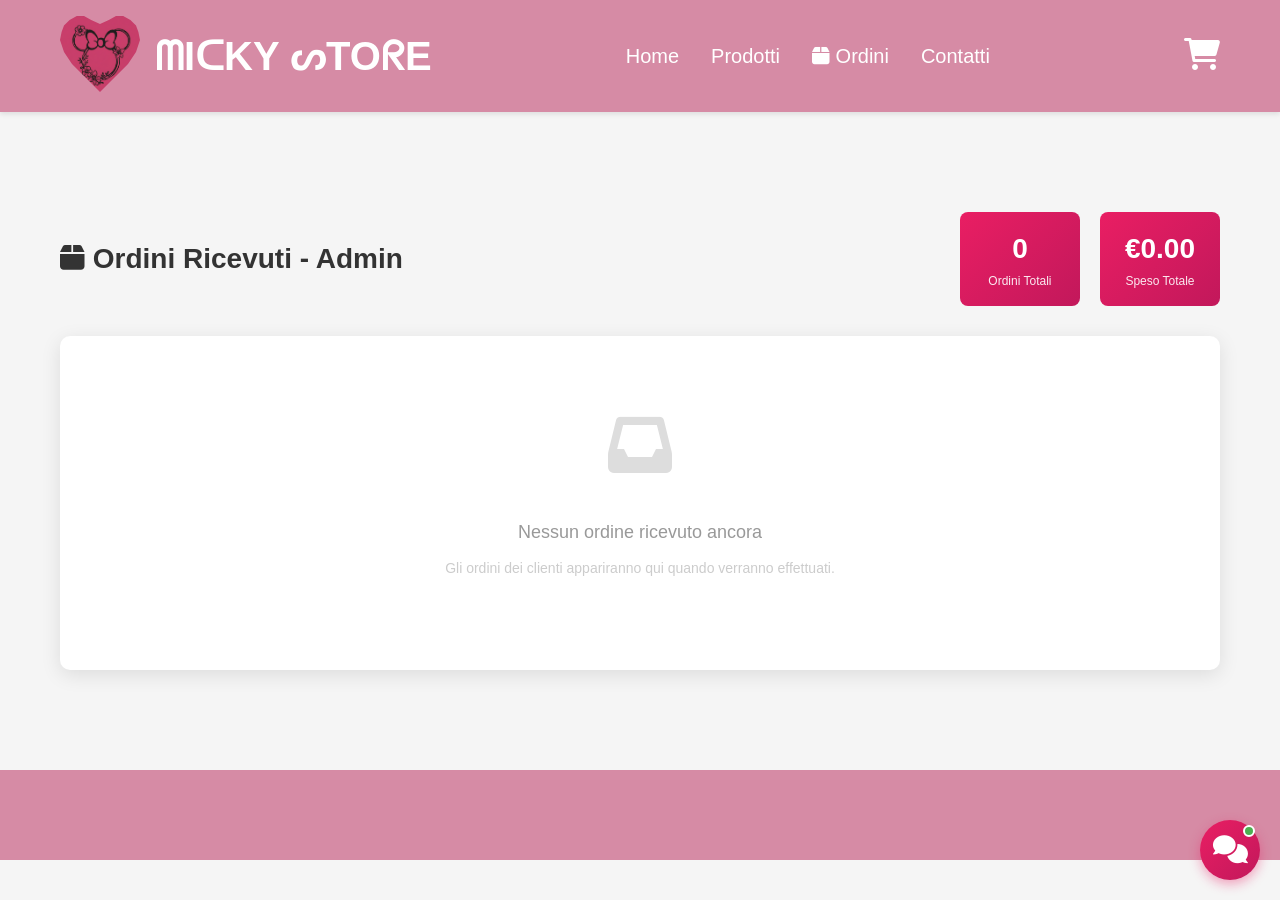
<file: ordini-admin.html>
<!DOCTYPE html>
<html lang="it">

<head>
    <meta charset="UTF-8">
    <meta name="viewport" content="width=device-width, initial-scale=1.0">
    <title>Ordini Ricevuti - Admin - ᗰIᑕKY ᔕTOᖇE</title>
    <link rel="stylesheet" href="styles.css">
    <link rel="stylesheet" href="chat.css">
    <link rel="stylesheet" href="https://cdnjs.cloudflare.com/ajax/libs/font-awesome/6.0.0/css/all.min.css">
    <style>
        .orders-container {
            max-width: 1200px;
            margin: 0 auto;
            padding: 40px 20px;
        }

        .orders-header {
            display: flex;
            justify-content: space-between;
            align-items: center;
            margin-bottom: 30px;
        }

        .orders-header h2 {
            font-size: 28px;
            color: #333;
        }

        .orders-stats {
            display: flex;
            gap: 20px;
        }

        .stat-card {
            background: linear-gradient(135deg, #e91e63 0%, #c2185b 100%);
            color: white;
            padding: 15px 25px;
            border-radius: 8px;
            text-align: center;
            min-width: 120px;
        }

        .stat-card .number {
            font-size: 28px;
            font-weight: bold;
        }

        .stat-card .label {
            font-size: 12px;
            opacity: 0.9;
        }

        .orders-list {
            display: grid;
            gap: 20px;
        }

        .order-card {
            background: white;
            border-radius: 10px;
            box-shadow: 0 5px 20px rgba(0, 0, 0, 0.1);
            padding: 25px;
            transition: all 0.3s ease;
        }

        .order-card:hover {
            transform: translateY(-3px);
            box-shadow: 0 10px 30px rgba(0, 0, 0, 0.15);
        }

        .order-header {
            display: grid;
            grid-template-columns: 1fr 1fr 1fr 1fr;
            gap: 20px;
            margin-bottom: 20px;
            padding-bottom: 20px;
            border-bottom: 2px solid #f0f0f0;
        }

        .order-info {
            display: flex;
            flex-direction: column;
            gap: 5px;
        }

        .order-label {
            font-size: 12px;
            color: #999;
            text-transform: uppercase;
            letter-spacing: 0.5px;
            font-weight: bold;
        }

        .order-value {
            font-size: 16px;
            color: #333;
            font-weight: 600;
        }

        .order-number {
            color: #e91e63;
            font-size: 18px;
        }

        .order-products {
            margin-bottom: 20px;
        }

        .order-products h4 {
            color: #333;
            margin-bottom: 15px;
            font-size: 14px;
            text-transform: uppercase;
            letter-spacing: 0.5px;
        }

        .product-item {
            display: flex;
            justify-content: space-between;
            align-items: center;
            padding: 10px 0;
            border-bottom: 1px solid #f0f0f0;
            font-size: 14px;
        }

        .product-item:last-child {
            border-bottom: none;
        }

        .product-name {
            color: #333;
        }

        .product-price {
            color: #e91e63;
            font-weight: bold;
        }

        .order-footer {
            display: grid;
            grid-template-columns: 1fr auto;
            gap: 20px;
            align-items: center;
        }

        .shipping-address {
            font-size: 13px;
            color: #666;
            line-height: 1.6;
        }

        .shipping-address strong {
            color: #333;
            display: block;
            margin-bottom: 5px;
        }

        .order-total {
            text-align: right;
        }

        .total-label {
            font-size: 12px;
            color: #999;
            text-transform: uppercase;
            letter-spacing: 0.5px;
            font-weight: bold;
        }

        .total-amount {
            font-size: 28px;
            color: #e91e63;
            font-weight: bold;
            margin-top: 5px;
        }

        .empty-state {
            text-align: center;
            padding: 60px 20px;
            background: white;
            border-radius: 10px;
            box-shadow: 0 5px 20px rgba(0, 0, 0, 0.1);
        }

        .empty-icon {
            font-size: 64px;
            color: #ddd;
            margin-bottom: 20px;
        }

        .empty-text {
            color: #999;
            font-size: 18px;
            margin-bottom: 10px;
        }

        .empty-subtext {
            color: #ccc;
            font-size: 14px;
            margin-bottom: 30px;
        }

        .btn-shop {
            display: inline-block;
            background: linear-gradient(135deg, #e91e63 0%, #c2185b 100%);
            color: white;
            padding: 12px 30px;
            border-radius: 8px;
            text-decoration: none;
            font-weight: bold;
            transition: all 0.3s ease;
        }

        .btn-shop:hover {
            transform: translateY(-2px);
            box-shadow: 0 8px 20px rgba(233, 30, 99, 0.3);
        }

        .order-actions {
            display: flex;
            gap: 10px;
            margin-top: 15px;
            padding-top: 15px;
            border-top: 1px solid #f0f0f0;
        }

        .btn-delete {
            background: #f44336;
            color: white;
            border: none;
            padding: 10px 20px;
            border-radius: 6px;
            cursor: pointer;
            font-size: 13px;
            font-weight: bold;
            display: inline-flex;
            align-items: center;
            gap: 8px;
            transition: all 0.3s ease;
        }

        .btn-copy {
            background: #2196f3;
            color: white;
            border: none;
            padding: 6px 12px;
            border-radius: 4px;
            cursor: pointer;
            font-size: 12px;
            font-weight: bold;
            display: inline-flex;
            align-items: center;
            gap: 5px;
            transition: all 0.3s ease;
        }

        .btn-copy:hover {
            background: #1976d2;
            transform: translateY(-1px);
        }

        .payment-badge {
            display: inline-block;
            padding: 5px 12px;
            border-radius: 6px;
            font-size: 12px;
            font-weight: bold;
            text-transform: uppercase;
        }

        .payment-badge.visa {
            background: #1434CB20;
            color: #1434CB;
        }

        .payment-badge.mastercard {
            background: #EB001B20;
            color: #EB001B;
        }

        .payment-badge.paypal {
            background: #00457C20;
            color: #00457C;
        }

        @media (max-width: 768px) {
            .order-header {
                grid-template-columns: 1fr;
            }

            .order-footer {
                grid-template-columns: 1fr;
            }

            .orders-stats {
                flex-direction: column;
                width: 100%;
            }

            .stat-card {
                width: 100%;
            }
        }
    </style>
</head>

<body>
    <!-- Header e Navigazione -->
    <header>
        <nav class="navbar">
            <div class="container">
                <div class="logo">
                    <img src="1768777026909.jpg" alt="Logo ᗰIᑕKY ᔕTOᖇE" class="logo-img">
                    <h1 class="store-name">ᗰIᑕKY ᔕTOᖇE</h1>
                </div>
                <ul class="nav-menu">
                    <li><a href="index.html">Home</a></li>
                    <li><a href="prodotti.html">Prodotti</a></li>
                    <li><a href="ordini-admin.html" class="active"><i class="fas fa-box"></i> Ordini</a></li>
                    <li><a href="index.html#contatti">Contatti</a></li>
                </ul>
                <div class="cart-icon">
                    <a href="carrello.html">
                        <i class="fas fa-shopping-cart"></i>
                        <span id="cart-count" class="cart-count">0</span>
                    </a>
                </div>
            </div>
        </nav>
    </header>

    <!-- Ordini -->
    <section class="cart-section">
        <div class="orders-container">
            <div class="orders-header">
                <h2><i class="fas fa-box"></i> Ordini Ricevuti - Admin</h2>
                <div class="orders-stats">
                    <div class="stat-card">
                        <div class="number" id="total-orders">0</div>
                        <div class="label">Ordini Totali</div>
                    </div>
                    <div class="stat-card">
                        <div class="number" id="total-spent">€0</div>
                        <div class="label">Speso Totale</div>
                    </div>
                </div>
            </div>

            <div class="orders-list" id="orders-list">
                <!-- Gli ordini verranno caricati qui -->
            </div>
        </div>
    </section>

    <!-- Footer -->
    <footer>
        <!-- Footer copyright rimosso su richiesta -->
        </div>
    </footer>

    <script src="script.js"></script>
    <script src="chat.js?v=3"></script>
    <script>
        function loadOrders() {
            const orders = JSON.parse(localStorage.getItem('orders') || '[]');
            const ordersList = document.getElementById('orders-list');
            const totalOrdersEl = document.getElementById('total-orders');
            const totalSpentEl = document.getElementById('total-spent');

            totalOrdersEl.textContent = orders.length;

            if (orders.length === 0) {
                ordersList.innerHTML = `
                    <div class="empty-state">
                        <div class="empty-icon">
                            <i class="fas fa-inbox"></i>
                        </div>
                        <div class="empty-text">Nessun ordine ricevuto ancora</div>
                        <div class="empty-subtext">Gli ordini dei clienti appariranno qui quando verranno effettuati.</div>
                    </div>
                `;
                totalSpentEl.textContent = '€0.00';
                return;
            }

            let totalSpent = 0;
            let html = '';

            // Ordina ordini dal più recente al più vecchio
            const sortedOrders = [...orders].reverse();

            sortedOrders.forEach((order, index) => {
                const orderTotal = order.cart.reduce((sum, item) => sum + (item.price * item.quantity), 0) + 4.99;
                totalSpent += orderTotal;

                let productsHTML = '';
                order.cart.forEach(item => {
                    productsHTML += `
                        <div class="product-item">
                            <span class="product-name">${item.name} <strong>x${item.quantity}</strong></span>
                            <span class="product-price">€${(item.price * item.quantity).toFixed(2)}</span>
                        </div>
                    `;
                });

                const paymentClass = order.paymentMethod.toLowerCase().replace(' ', '');
                const paymentLabel = order.paymentMethod === 'visa' ? 'Visa' :
                    order.paymentMethod === 'mastercard' ? 'Mastercard' :
                        order.paymentMethod === 'paypal' ? 'PayPal' : order.paymentMethod;

                html += `
                    <div class="order-card">
                        <div class="order-header">
                            <div class="order-info">
                                <span class="order-label">Numero Ordine</span>
                                <span class="order-value order-number">#${Date.now() + index}</span>
                            </div>
                            <div class="order-info">
                                <span class="order-label">Data</span>
                                <span class="order-value">${order.timestamp}</span>
                            </div>
                            <div class="order-info">
                                <span class="order-label">Metodo di Pagamento</span>
                                <span class="order-value">
                                    <span class="payment-badge ${paymentClass}">${paymentLabel}</span>
                                </span>
                            </div>
                            <div class="order-info">
                                <span class="order-label">Stato</span>
                                <span class="order-value"><i class="fas fa-check-circle"></i> Confermato</span>
                            </div>
                        </div>

                        <div class="order-products">
                            <h4><i class="fas fa-shopping-bag"></i> Prodotti</h4>
                            ${productsHTML}
                        </div>

                        <div class="order-footer">
                            <div class="shipping-address">
                                <div style="display: flex; justify-content: space-between; align-items: center; margin-bottom: 10px;">
                                    <strong><i class="fas fa-map-marker-alt"></i> Indirizzo di Spedizione</strong>
                                    <button class="btn-copy" onclick="copyAddress('${order.fullName}', '${order.address}', '${order.city}', '${order.postalCode}', '${order.country}')">
                                        <i class="fas fa-copy"></i> Copia
                                    </button>
                                </div>
                                ${order.fullName}<br>
                                ${order.address}<br>
                                ${order.city} ${order.postalCode}<br>
                                ${order.country}<br>
                                <strong style="margin-top: 10px; display: block;">Contatti</strong>
                                Email: ${order.email}<br>
                                Telefono: ${order.phone}
                                <div class="order-actions">
                                    <button class="btn-delete" onclick="deleteOrder(${orders.length - 1 - index})">
                                        <i class="fas fa-trash"></i> Cancella Ordine
                                    </button>
                                </div>
                            </div>
                            <div class="order-total">
                                <div class="total-label">Totale Ordine</div>
                                <div class="total-amount">€${orderTotal.toFixed(2)}</div>
                            </div>
                        </div>
                    </div>
                `;
            });

            ordersList.innerHTML = html;
            totalSpentEl.textContent = '€' + totalSpent.toFixed(2);
        }

        function deleteOrder(index) {
            if (confirm('Sei sicuro di voler cancellare questo ordine? Questa azione non può essere annullata.')) {
                const orders = JSON.parse(localStorage.getItem('orders') || '[]');
                orders.splice(index, 1);
                localStorage.setItem('orders', JSON.stringify(orders));
                loadOrders();
            }
        }

        function copyAddress(fullName, address, city, postalCode, country) {
            const fullAddress = `${fullName}\n${address}\n${city} ${postalCode}\n${country}`;
            navigator.clipboard.writeText(fullAddress).then(() => {
                alert('Indirizzo copiato negli appunti!');
            }).catch(err => {
                console.error('Errore nel copiare:', err);
                // Fallback per browser vecchi
                const textArea = document.createElement('textarea');
                textArea.value = fullAddress;
                document.body.appendChild(textArea);
                textArea.select();
                document.execCommand('copy');
                document.body.removeChild(textArea);
                alert('Indirizzo copiato negli appunti!');
            });
        }

        // Carica ordini al caricamento della pagina
        document.addEventListener('DOMContentLoaded', loadOrders);
    </script>
</body>

</html>
</file>
<file: styles.css>
/* Allinea prefisso e telefono nella registrazione */
.phone-row {
    display: flex;
    gap: 0.5rem;
    align-items: center;
    margin-bottom: 0.7rem;
}

/* Modal Login */
.modal {
    display: none;
    position: fixed;
    z-index: 3000;
    left: 0;
    top: 0;
    width: 100vw;
    height: 100vh;
    background: rgba(0, 0, 0, 0.35);
    align-items: center;
    justify-content: center;
}

/* Mostra il modal solo quando ha la classe active */
.modal.active {
    display: flex !important;
    z-index: 3000;
}

.modal-content {
    background: #fff;
    padding: 2.5rem 2rem 2rem 2rem;
    border-radius: 12px;
    box-shadow: 0 4px 32px rgba(0, 0, 0, 0.18);
    min-width: 320px;
    max-width: 90vw;
    position: relative;
    display: flex;
    flex-direction: column;
    gap: 1.1rem;
}

.modal-content h2 {
    color: #e1007b;
    margin-bottom: 0.5rem;
    font-size: 1.5rem;
    text-align: center;
}

.modal-content label {
    font-weight: 500;
    margin-bottom: 0.2rem;
}

.modal-content input[type="text"],
.modal-content input[type="password"],
.modal-content input[type="email"],
.modal-content input[type="tel"] {
    width: 100%;
    padding: 0.5rem 0.7rem;
    border: 1px solid #e7b2c7;
    border-radius: 5px;
    margin-bottom: 0.7rem;
    font-size: 1rem;
}

.remember-row {
    display: flex;
    align-items: center;
    gap: 0.5rem;
    margin-bottom: 1rem;
}

.create-account-row {
    text-align: center;
    margin-top: 0.5rem;
    font-size: 0.98rem;
}

.create-account-row a {
    color: #e1007b;
    text-decoration: underline;
    margin-left: 0.3rem;
}

.close-modal {
    position: absolute;
    top: 10px;
    right: 18px;
    font-size: 1.5rem;
    color: #e1007b;
    cursor: pointer;
    font-weight: bold;
}

/* Login absolute right */
.login-absolute {
    position: fixed;
    right: 0;
    top: 24px;
    height: 64px;
    display: flex;
    align-items: center;
    padding-right: 18px;
    z-index: 2000;
}

.navbar .container {
    position: relative;
}

/* Cart, Wishlist, Login icons container */
.cart-wishlist-login {
    display: flex;
    align-items: center;
    gap: 18px;
}

/* Login widget styles */
.cart-link {
    position: relative;
    color: #e1007b;
    font-size: 2.5rem;
    text-decoration: none;
    transition: color 0.3s;
}

.cart-link:hover {
    color: #e1007b;
}

.wishlist-link {
    color: #e1007b;
    font-size: 2.5rem;
    text-decoration: none;
    transition: color 0.3s;
}

.wishlist-link:hover {
    color: #e1007b;
}

.login-link .fa-user {
    font-size: 1.3rem;
}

.login-text {
    font-size: 1.05rem;
}

/* Cart and Wishlist icons container */
.cart-wishlist {
    display: flex;
    align-items: center;
    gap: 18px;
}

.login-link {
    display: flex;
    align-items: center;
    gap: 6px;
    color: #fff;
    background: #e1007b;
    font-size: 1.15rem;
    text-decoration: none;
    font-weight: 600;
    padding: 2px 14px;
    border-radius: 5px;
    transition: background 0.2s, color 0.2s;
}

.logout-link {
    display: flex;
    align-items: center;
    gap: 6px;
    color: #fff;
    background: #e1007b;
    font-size: 1.15rem;
    text-decoration: none;
    font-weight: 600;
    padding: 2px 14px;
    border-radius: 5px;
    transition: background 0.2s, color 0.2s;
    margin-left: 0;
}

.logout-link:hover {
    background: #d68ba5;
    color: #fff;
}

.login-link:hover {
    background: #e1007b;
    color: #fff;
}

/* Reset e Impostazioni Generali */
* {
    margin: 0;
    padding: 0;
    box-sizing: border-box;
}

body {
    font-family: 'Segoe UI', Tahoma, Geneva, Verdana, sans-serif;
    line-height: 1.6;
    color: #333;
    background-color: #f5f5f5;
}

.container {
    max-width: 1200px;
    margin: 0 auto;
    padding: 0 20px;
}

/* Header e Navigazione */
header {
    background-color: #d68ba5;
    color: white;
    box-shadow: 0 2px 5px rgba(0, 0, 0, 0.1);
    position: sticky;
    top: 0;
    z-index: 1000;
}

.navbar {
    padding: 1rem 0;
}

.navbar .container {
    display: flex;
    justify-content: space-between;
    align-items: center;
}

.logo {
    display: flex;
    align-items: center;
    gap: 15px;
}

.logo-img {
    height: 80px;
    width: 80px;
    object-fit: cover;
    filter: drop-shadow(0 2px 4px rgba(0, 0, 0, 0.2));
    clip-path: polygon(50% 10%,
            61% 5%, 70% 0%, 79% 0%, 88% 5%,
            95% 12%, 98% 20%, 100% 30%,
            95% 45%, 85% 60%, 70% 75%,
            50% 95%,
            30% 75%, 15% 60%, 5% 45%,
            0% 30%, 2% 20%, 5% 12%,
            12% 5%, 21% 0%, 30% 0%, 39% 5%);
}

.store-name {
    color: #fff;
    font-size: 2.5rem;
    font-weight: 700;
    margin: 0;
}

.logo i {
    color: #ff80ab;
}

.nav-menu {
    display: flex;
    list-style: none;
    gap: 2rem;
}

.nav-menu a {
    color: white;
    text-decoration: none;
    font-weight: 500;
    font-size: 1.25rem;
    transition: color 0.3s;
}

.nav-menu a:hover {
    color: #ec407a;
    font-weight: bold;
}

.cart-icon {
    position: relative;
}

.cart-icon a {
    color: white;
    font-size: 2rem;
    position: relative;
    text-decoration: none;
}

.cart-icon a.active {
    color: #ff80ab;
}

.cart-count,
.wishlist-count {
    position: absolute;
    top: -8px;
    right: -8px;
    background-color: #f48fb1;
    color: white;
    border-radius: 50%;
    width: 24px;
    height: 24px;
    display: flex;
    align-items: center;
    justify-content: center;
    font-size: 0.85rem;
    font-weight: bold;
    /* Animation for badge */
    transition: box-shadow 0.2s;
}

/* Pulse animation for cart badge */
.cart-count.pulse,
.cart-count:hover {
    animation: cart-badge-pulse 0.6s;
}

@keyframes cart-badge-pulse {
    0% {
        transform: scale(1);
        box-shadow: 0 0 0 0 rgba(225, 0, 90, 0.7);
    }

    70% {
        transform: scale(1.2);
        box-shadow: 0 0 0 10px rgba(225, 0, 90, 0);
    }

    100% {
        transform: scale(1);
        box-shadow: 0 0 0 0 rgba(225, 0, 90, 0);
    }
}


/* Hero Section */
.hero {
    /* Stronger pink overlay */
    background: linear-gradient(135deg, rgba(243, 207, 224, 0.40) 0%, rgba(243, 207, 224, 0.40) 100%),
        url("sfondo orizzontale p.png") center/cover no-repeat;
    color: white;
    padding: 100px 20px;
    text-align: center;
}

.hero-content h2 {
    font-size: 3rem;
    margin-bottom: 1rem;
}

.hero-content p {
    font-size: 1.3rem;
    margin-bottom: 2rem;
}

/* Bottoni */
.btn {
    display: inline-block;
    padding: 12px 30px;
    text-decoration: none;
    border-radius: 5px;
    font-weight: 600;
    transition: all 0.3s;
    border: none;
    cursor: pointer;
    font-size: 1rem;
}

.btn-primary {
    background-color: #f48fb1;
    color: white;
}

.btn-primary:hover {
    background-color: #d68ba5;
    transform: translateY(-2px);
    box-shadow: 0 5px 15px rgba(233, 30, 99, 0.3);
}

.btn-secondary {
    background-color: #95a5a6;
    color: white;
}

.btn-secondary:hover {
    background-color: #7f8c8d;
}

.btn-block {
    display: block;
    width: 100%;
    margin-bottom: 10px;
}

/* Sezioni */
.section-title {
    text-align: center;
    font-size: 2.5rem;
    margin-bottom: 3rem;
    color: #880e4f;
}

.featured-products,
.products-catalog {
    padding: 60px 20px;
    background-color: #f3cfe0;
}

/* Griglia Prodotti */
.products-grid {
    display: grid;
    grid-template-columns: repeat(auto-fill, minmax(280px, 1fr));
    gap: 30px;
}

.product-card {
    background: #fdeaf2;
    border-radius: 10px;
    overflow: hidden;
    box-shadow: 0 3px 10px rgba(0, 0, 0, 0.1);
    transition: transform 0.3s, box-shadow 0.3s;
}

.product-card:hover {
    transform: translateY(-5px);
    box-shadow: 0 5px 20px rgba(0, 0, 0, 0.15);
}

.product-image {
    width: 100%;
    height: 250px;
    object-fit: cover;
}

.product-info {
    padding: 20px;
}

.product-category {
    color: #7f8c8d;
    font-size: 0.9rem;
    background: #f3cfe0;
    margin-bottom: 5px;
}

.product-name {
    font-size: 1.2rem;
    margin-bottom: 10px;
    color: #880e4f;
}

.product-description {
    color: #7f8c8d;
    font-size: 0.9rem;
    margin-bottom: 15px;
}

.product-footer {
    display: flex;
    justify-content: space-between;
    align-items: center;
}

.product-price {
    font-size: 1.5rem;
    font-weight: bold;
    color: #d68ba5;
}

.btn-add-cart {
    background-color: #f48fb1;
    color: white;
    border: none;
    padding: 10px 20px;
    border-radius: 5px;
    cursor: pointer;
    font-weight: 600;
    transition: background-color 0.3s;
}

.btn-add-cart:hover {
    background-color: #d68ba5;
}

/* Caratteristiche */
.features {
    padding: 60px 20px;
    background-color: #fce4ec;
}

.features-grid {
    display: flex;
    flex-direction: row;
    gap: 30px;
    justify-content: center;
    align-items: stretch;
}

.feature-card {
    text-align: center;
    padding: 30px;
    background: #f3cfe0;
    border-radius: 10px;
    box-shadow: 0 3px 10px rgba(0, 0, 0, 0.1);
}

.feature-card i {
    font-size: 3rem;
    color: #f48fb1;
    margin-bottom: 15px;
}

.feature-card h3 {
    margin-bottom: 10px;
    color: #880e4f;
}

/* Payment Logos */
.payment-logos {
    display: flex;
    gap: 10px;
    justify-content: center;
    align-items: center;
    margin-top: 12px;
}

.payment-logo {
    height: 28px;
    width: auto;
    opacity: 0.9;
    transition: all 0.3s;
}

.payment-logo:hover {
    opacity: 1;
    transform: scale(1.08);
}

/* Filtri */
.filters {
    background-color: #f3cfe0;
    padding: 30px 20px;
    box-shadow: 0 2px 5px rgba(0, 0, 0, 0.1);
}

.filter-bar {
    display: flex;
    gap: 20px;
    flex-wrap: wrap;
    align-items: center;
}

.search-box {
    flex: 1;
    min-width: 200px;
    position: relative;
}

.search-box input {
    width: 100%;
    padding: 12px 40px 12px 15px;
    border: 2px solid #ddd;
    border-radius: 5px;
    font-size: 1rem;
}

.search-box i {
    position: absolute;
    right: 15px;
    top: 50%;
    transform: translateY(-50%);
}

.sort-filter select {
    padding: 12px 15px;
    border: 2px solid #ddd;
    border-radius: 5px;
    font-size: 1rem;
    cursor: pointer;
}

/* Contatti */
.contact {
    padding: 100px 20px 80px 20px;
    background: linear-gradient(180deg, #fdeaf2 80%, #f48fb1 100%);
    border-radius: 30px 30px 0 0;
    margin-bottom: 0;
    box-shadow: 0 8px 32px rgba(243, 207, 224, 0.18);
}

.contact-content {
    display: grid;
    grid-template-columns: repeat(auto-fit, minmax(300px, 1fr));
    gap: 40px;
}

.contact-info .info-item {
    display: flex;
    align-items: center;
    gap: 15px;
    margin-bottom: 20px;
}

.contact-info i {
    font-size: 1.5rem;
    color: #f48fb1;
}

.contact-form {
    display: flex;
    flex-direction: column;
    gap: 15px;
}

.contact-form input,
.contact-form textarea {
    padding: 12px;
    border: 2px solid #ddd;
    border-radius: 5px;
    font-size: 1rem;
    font-family: inherit;
}

/* Carrello */
.cart-section {
    padding: 60px 20px;
    min-height: 60vh;
}

.empty-cart {
    text-align: center;
    padding: 60px 20px;
}

.empty-cart i {
    font-size: 5rem;
    color: #bdc3c7;
    margin-bottom: 20px;
}

.empty-cart h3 {
    font-size: 2rem;
    margin-bottom: 10px;
    color: #2c3e50;
}

.cart-content {
    background: #f3cfe0;
    border-radius: 10px;
    padding: 30px;
    box-shadow: 0 3px 10px rgba(0, 0, 0, 0.1);
}

#cart-items {
    display: grid;
    grid-template-columns: 2fr 1fr;
    gap: 30px;
}

.cart-item {
    display: flex;
    gap: 20px;
    padding: 20px;
    border: 1px solid #ecf0f1;
    border-radius: 10px;
    margin-bottom: 15px;
}

.cart-item-image {
    width: 100px;
    height: 100px;
    object-fit: cover;
    border-radius: 5px;
}

.cart-item-details {
    flex: 1;
}

.cart-item-name {
    font-size: 1.2rem;
    font-weight: 600;
    margin-bottom: 5px;
}

.cart-item-price {
    color: #d68ba5;
    font-weight: 600;
    font-size: 1.1rem;
    margin-bottom: 10px;
}

.cart-item-quantity {
    display: flex;
    align-items: center;
    gap: 10px;
}

.quantity-btn {
    background-color: #f48fb1;
    color: white;
    border: none;
    width: 30px;
    height: 30px;
    border-radius: 5px;
    cursor: pointer;
    font-size: 1rem;
}

.quantity-btn:hover {
    background-color: #d68ba5;
}

.remove-btn {
    background-color: #d68ba5;
    color: white;
    border: none;
    padding: 8px 15px;
    border-radius: 5px;
    cursor: pointer;
    margin-top: 10px;
}

.remove-btn:hover {
    background-color: #880e4f;
}

.cart-summary {
    background-color: #fce4ec;
    padding: 25px;
    border-radius: 10px;
    height: fit-content;
}

.cart-summary h3 {
    margin-bottom: 20px;
    color: #880e4f;
}

.summary-row {
    display: flex;
    justify-content: space-between;
    margin-bottom: 15px;
    font-size: 1.1rem;
}

.summary-row.total {
    border-top: 2px solid #bdc3c7;
    padding-top: 15px;
    font-weight: bold;
    font-size: 1.3rem;
    color: #880e4f;
}

/* Footer */
footer {
    background-color: #d68ba5;
    color: white;
    padding: 40px 20px 50px 20px;
    text-align: center;
    font-size: 1.15rem;
    letter-spacing: 0.5px;
    display: flex;
    flex-direction: column;
    align-items: center;
    justify-content: center;
}

.social-links {
    margin-top: 15px;
}

.social-links a {
    color: white;
    font-size: 1.5rem;
    margin: 0 10px;
    transition: color 0.3s;
}

.social-links a:hover {
    color: #ff80ab;
}

/* Responsive */
@media (max-width: 768px) {
    .navbar .container {
        flex-wrap: wrap;
    }

    .nav-menu {
        flex-direction: column;
        gap: 1rem;
        width: 100%;
        margin-top: 1rem;
    }

    .hero-content h2 {
        font-size: 2rem;
    }

    .hero-content p {
        font-size: 1rem;
    }

    #cart-items {
        grid-template-columns: 1fr;
    }

    .cart-item {
        flex-direction: column;
        text-align: center;
    }

    .cart-item-image {
        width: 100%;
        height: 200px;
    }

}

/* Wishlist Button Styles */
.product-actions {
    display: flex;
    gap: 0.5rem;
    width: 100%;
}

.btn-wishlist {
    background: #e91e63;
    border: none;
    color: white;
    padding: 0.5rem 1rem;
    border-radius: 5px;
    cursor: pointer;
    font-size: 1rem;
    transition: background 0.3s ease;
    display: flex;
    align-items: center;
    justify-content: center;
}

.btn-wishlist:hover {
    background: #c2185b;
}

.btn-add-cart {
    flex: 1;
}

.wishlist-count {
    position: absolute;
    top: -8px;
    right: -8px;
    background-color: #e91e63;
    color: white;
    border-radius: 50%;
    width: 24px;
    height: 24px;
    display: flex;
    align-items: center;
    justify-content: center;
    font-size: 0.85rem;
    font-weight: bold;
    transition: box-shadow 0.2s;
}

/* Wishlist Modal Styles */
.wishlist-modal {
    display: none;
    position: fixed;
    z-index: 3000;
    left: 0;
    top: 0;
    width: 100vw;
    height: 100vh;
    background: rgba(0, 0, 0, 0.35);
    align-items: center;
    justify-content: center;
}

.wishlist-modal.active {
    display: flex !important;
}

.wishlist-modal-content {
    background: #fff;
    border-radius: 12px;
    box-shadow: 0 4px 32px rgba(0, 0, 0, 0.18);
    width: 90%;
    max-width: 600px;
    max-height: 80vh;
    display: flex;
    flex-direction: column;
}

.wishlist-modal-header {
    background: #e91e63;
    color: white;
    padding: 1.5rem;
    border-radius: 12px 12px 0 0;
    display: flex;
    justify-content: space-between;
    align-items: center;
}

.wishlist-modal-header h2 {
    margin: 0;
    font-size: 1.5rem;
}

.close-wishlist {
    background: none;
    border: none;
    color: white;
    font-size: 2rem;
    cursor: pointer;
    padding: 0;
    width: 2rem;
    height: 2rem;
    display: flex;
    align-items: center;
    justify-content: center;
}

.close-wishlist:hover {
    opacity: 0.8;
}

.wishlist-modal-body {
    padding: 1.5rem;
    overflow-y: auto;
    flex: 1;
}

.empty-wishlist {
    text-align: center;
    color: #7f8c8d;
    padding: 2rem;
    font-size: 1.1rem;
}

.wishlist-items {
    display: flex;
    flex-direction: column;
    gap: 1rem;
}

.wishlist-item {
    display: flex;
    gap: 1rem;
    padding: 1rem;
    border: 1px solid #ecf0f1;
    border-radius: 8px;
    align-items: center;
}

.wishlist-item-image {
    width: 80px;
    height: 80px;
    object-fit: cover;
    border-radius: 5px;
}

.wishlist-item-info {
    flex: 1;
}

.wishlist-item-info h4 {
    margin: 0 0 0.5rem 0;
    color: #2c3e50;
}

.wishlist-item-price {
    color: #e91e63;
    font-weight: bold;
    margin: 0;
}

.wishlist-item-actions {
    display: flex;
    gap: 0.5rem;
}

.btn-small {
    background: #27ae60;
    border: none;
    color: white;
    padding: 0.5rem 0.8rem;
    border-radius: 5px;
    cursor: pointer;
    font-size: 0.9rem;
    transition: background 0.3s ease;
}

.btn-small:hover {
    background: #229954;
}

.btn-remove {
    background: #e74c3c;
    border: none;
    color: white;
    padding: 0.5rem 0.8rem;
    border-radius: 5px;
    cursor: pointer;
    transition: background 0.3s ease;
}

.btn-remove:hover {
    background: #c0392b;
}
</file>
<file: chat.css>
/* Chat Widget Styles */
.chat-widget {
    position: fixed;
    bottom: 20px;
    right: 20px;
    z-index: 9999;
    font-family: 'Segoe UI', Tahoma, Geneva, Verdana, sans-serif;
}

/* Chat Button */
.chat-button {
    width: 60px;
    height: 60px;
    border-radius: 50%;
    background: linear-gradient(135deg, #e91e63 0%, #c2185b 100%);
    color: white;
    display: flex;
    align-items: center;
    justify-content: center;
    cursor: pointer;
    box-shadow: 0 4px 12px rgba(233, 30, 99, 0.4);
    transition: all 0.3s ease;
    position: relative;
}

.chat-button:hover {
    transform: scale(1.1);
    box-shadow: 0 6px 20px rgba(233, 30, 99, 0.6);
}

.chat-button.active {
    background: linear-gradient(135deg, #c2185b 0%, #880e4f 100%);
}

.chat-button i {
    font-size: 28px;
}

.chat-badge {
    position: absolute;
    top: 5px;
    right: 5px;
    width: 12px;
    height: 12px;
    border-radius: 50%;
    border: 2px solid white;
}

.chat-badge.online {
    background-color: #4caf50;
    animation: pulse 2s infinite;
}

.chat-badge.offline {
    background-color: #f44336;
}

@keyframes pulse {

    0%,
    100% {
        opacity: 1;
    }

    50% {
        opacity: 0.5;
    }
}

/* Chat Window */
.chat-window {
    position: absolute;
    bottom: 80px;
    right: 0;
    width: 350px;
    height: 500px;
    background: white;
    border-radius: 15px;
    box-shadow: 0 10px 40px rgba(0, 0, 0, 0.2);
    display: flex;
    flex-direction: column;
    opacity: 0;
    visibility: hidden;
    transform: translateY(20px) scale(0.95);
    transition: all 0.3s ease;
}

.chat-window.open {
    opacity: 1;
    visibility: visible;
    transform: translateY(0) scale(1);
}

/* Chat Header */
.chat-header {
    background: linear-gradient(135deg, #e91e63 0%, #c2185b 100%);
    color: white;
    padding: 20px;
    border-radius: 15px 15px 0 0;
    display: flex;
    justify-content: space-between;
    align-items: center;
}

.chat-header-content {
    display: flex;
    align-items: center;
    gap: 12px;
}

.chat-header-content i {
    font-size: 24px;
}

.chat-header h4 {
    margin: 0;
    font-size: 16px;
    font-weight: 600;
}

.chat-status {
    font-size: 12px;
    opacity: 0.9;
}

.chat-close-btn {
    background: none;
    border: none;
    color: white;
    font-size: 20px;
    cursor: pointer;
    padding: 5px;
    transition: transform 0.2s;
}

.chat-close-btn:hover {
    transform: scale(1.2);
}

/* Chat Body */
.chat-body {
    flex: 1;
    padding: 20px;
    overflow-y: auto;
    background-color: #fce4ec;
    display: flex;
    flex-direction: column;
    gap: 15px;
}

.chat-body::-webkit-scrollbar {
    width: 6px;
}

.chat-body::-webkit-scrollbar-track {
    background: #f1f1f1;
}

.chat-body::-webkit-scrollbar-thumb {
    background: #e91e63;
    border-radius: 3px;
}

/* Chat Messages */
.chat-message {
    display: flex;
    animation: messageSlide 0.3s ease;
}

@keyframes messageSlide {
    from {
        opacity: 0;
        transform: translateY(10px);
    }

    to {
        opacity: 1;
        transform: translateY(0);
    }
}

.message-content {
    padding: 12px 16px;
    border-radius: 18px;
    max-width: 80%;
    word-wrap: break-word;
    font-size: 14px;
    line-height: 1.4;
}

/* System Message */
.system-message {
    justify-content: center;
}

.system-message .message-content {
    background-color: #fff3e0;
    color: #e65100;
    text-align: center;
    font-size: 13px;
    max-width: 90%;
    border: 1px solid #ffb74d;
}

/* User Message */
.user-message {
    justify-content: flex-end;
}

.user-message .message-content {
    background: linear-gradient(135deg, #e91e63 0%, #c2185b 100%);
    color: white;
    border-radius: 18px 18px 4px 18px;
}

/* Operator Message */
.operator-message {
    justify-content: flex-start;
    gap: 8px;
}

.message-avatar {
    width: 32px;
    height: 32px;
    border-radius: 50%;
    background: linear-gradient(135deg, #ff80ab 0%, #f48fb1 100%);
    display: flex;
    align-items: center;
    justify-content: center;
    color: white;
    font-size: 14px;
    flex-shrink: 0;
}

.operator-message .message-content {
    background-color: white;
    color: #333;
    border-radius: 18px 18px 18px 4px;
    box-shadow: 0 2px 5px rgba(0, 0, 0, 0.1);
}

/* Chat Footer */
.chat-footer {
    padding: 15px;
    background: white;
    border-radius: 0 0 15px 15px;
    display: flex;
    gap: 10px;
    border-top: 1px solid #f0f0f0;
}

.chat-input {
    flex: 1;
    padding: 12px 15px;
    border: 2px solid #fce4ec;
    border-radius: 25px;
    font-size: 14px;
    outline: none;
    transition: border-color 0.3s;
}

.chat-input:focus {
    border-color: #e91e63;
}

.chat-send-btn {
    width: 45px;
    height: 45px;
    border-radius: 50%;
    background: linear-gradient(135deg, #e91e63 0%, #c2185b 100%);
    color: white;
    border: none;
    cursor: pointer;
    display: flex;
    align-items: center;
    justify-content: center;
    transition: all 0.3s;
}

.chat-send-btn:hover {
    transform: scale(1.1);
    box-shadow: 0 4px 12px rgba(233, 30, 99, 0.4);
}

.chat-send-btn i {
    font-size: 16px;
}

/* Responsive */
@media (max-width: 768px) {
    .chat-window {
        width: 320px;
        height: 450px;
    }

    .chat-widget {
        bottom: 15px;
        right: 15px;
    }
}

@media (max-width: 480px) {
    .chat-window {
        width: calc(100vw - 30px);
        height: 70vh;
        right: -15px;
    }
}
</file>
